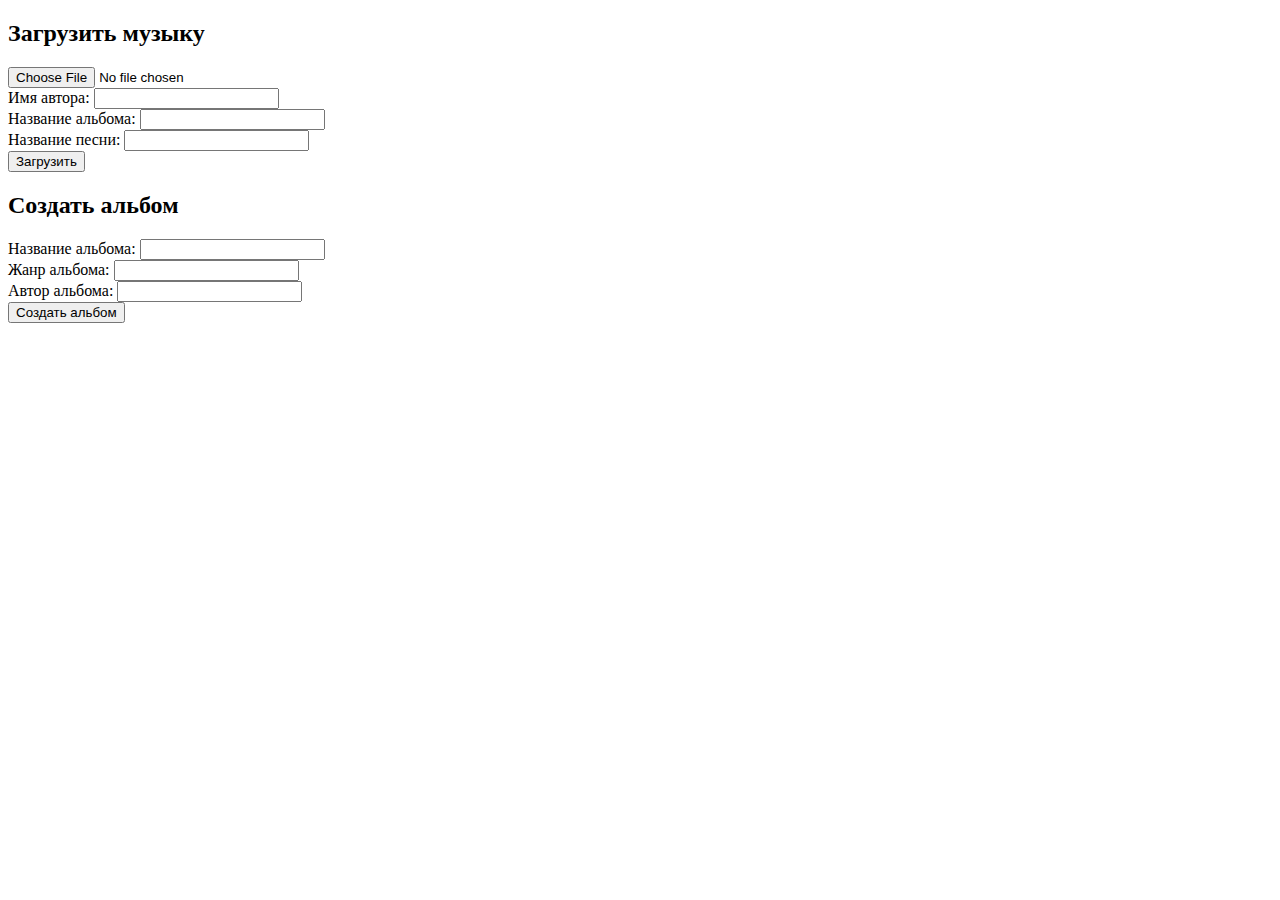
<file: IGI/LR2/Task4/Music/addsong.html>
<!DOCTYPE html>
<html lang="en">
<head>
    <meta charset="UTF-8">
    <meta name="viewport" content="width=device-width, initial-scale=1.0">
    <title>Загрузка музыки и создание альбома</title>
</head>
<body>
<h2>Загрузить музыку</h2>
<form id="uploadForm" enctype="multipart/form-data">
    <input type="file" id="musicFile" name="musicFile" accept=".mp3,.wav,.ogg" required>
    <br>
    <label for="authorName">Имя автора:</label>
    <input type="text" id="authorName" name="authorName" required>
    <br>
    <label for="albumName">Название альбома:</label>
    <input type="text" id="albumName" name="albumName" required>
    <br>
    <label for="songTitle">Название песни:</label>
    <input type="text" id="songTitle" name="songTitle" required>
    <br>
    <input type="submit" value="Загрузить">
</form>

<h2>Создать альбом</h2>
<form id="createAlbumForm">
    <label for="albumTitle">Название альбома:</label>
    <input type="text" id="albumTitle" name="albumTitle" required>
    <br>
    <label for="albumGenre">Жанр альбома:</label>
    <input type="text" id="albumGenre" name="albumGenre" required>
    <br>
    <label for="albumAuthor">Автор альбома:</label>
    <input type="text" id="albumAuthor" name="albumAuthor" required>
    <br>
    <input type="submit" value="Создать альбом">
</form>

<script>
    const ip = localStorage.getItem('ip');

    document.getElementById('uploadForm').addEventListener('submit', (event) => {
        event.preventDefault();

        const formData = new FormData(document.getElementById('uploadForm'));

        const uploadUrl = `http://${ip}:5285/Library/UploadMusic`;

        fetch(uploadUrl, {
            method: 'POST',
            body: formData
        })
            .then(response => {
                if (response.ok) {
                    return response.json();
                } else {
                    throw new Error('Ошибка при загрузке музыки');
                }
            })
            .then(data => {
                console.log('Музыка успешно загружена:', data);
            })
            .catch(error => {
                console.error('Ошибка:', error);
            });
    });

    document.getElementById('createAlbumForm').addEventListener('submit', (event) => {
        event.preventDefault();

        const albumTitle = document.getElementById('albumTitle').value;
        const albumGenre = document.getElementById('albumGenre').value;
        const albumAuthor = document.getElementById('albumAuthor').value;

        const createAlbumUrl = `http://${ip}:5285/Library/CreateAlbum?title=${albumTitle}&genre=${albumGenre}&author=${albumAuthor}`;

        fetch(createAlbumUrl, {
            method: 'POST',
        })
            .then(response => {
                if (response.ok) {
                    return response.json();
                } else {
                    throw new Error('Ошибка при создании альбома');
                }
            })
            .then(data => {
                console.log('Альбом успешно создан:', data);
            })
            .catch(error => {
                console.error('Ошибка:', error);
            });
    });
</script>
</body>
</html>
</file>
